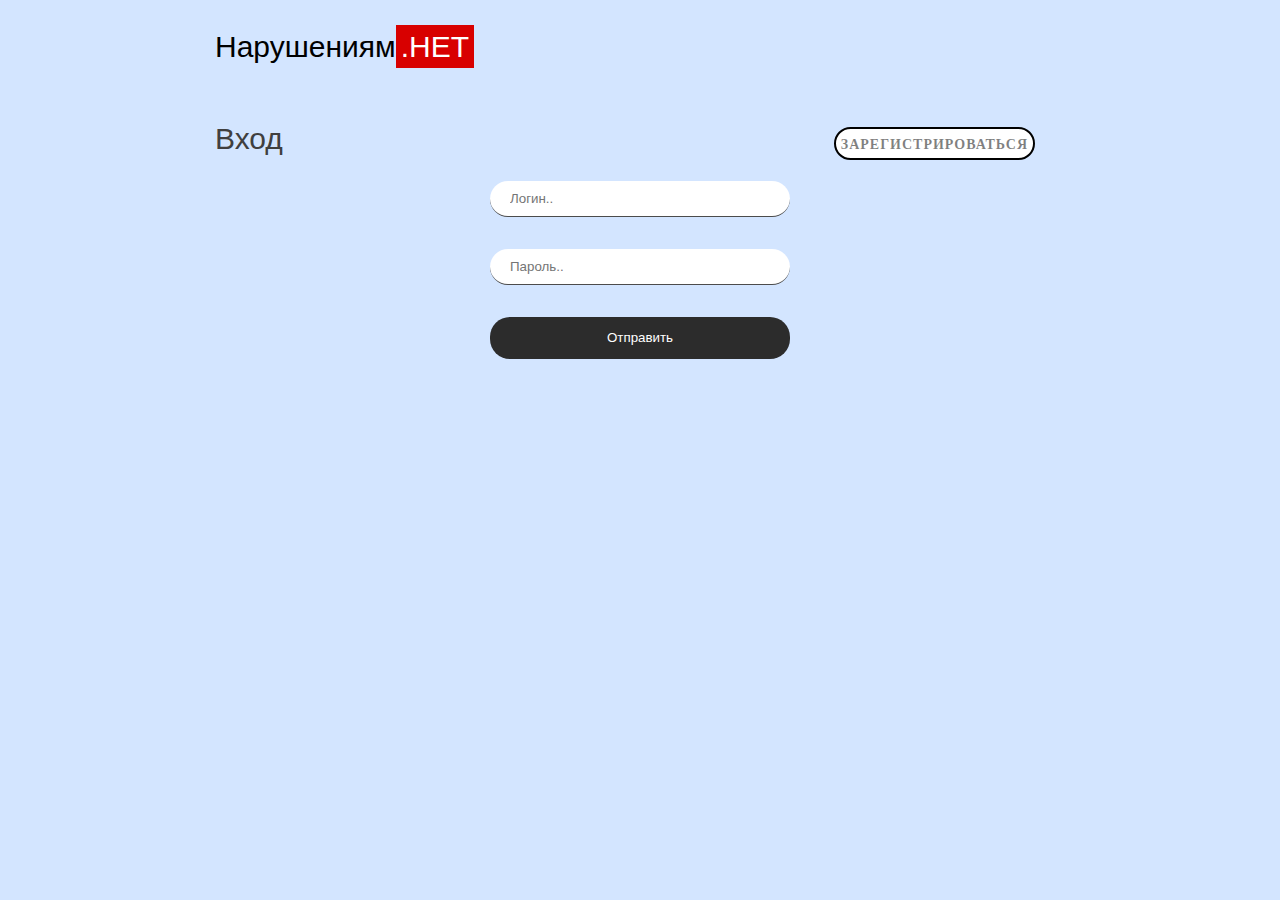
<file: index.html>
<!DOCTYPE html>
<html lang="en">
<head>
    <meta charset="UTF-8">
    <meta name="viewport" content="width=device-width, initial-scale=1.0">
    <title>Authorization</title>
    <link rel="stylesheet" href="./style/index.css">
</head>
<body>
    <body>
        <section class="container">
            <header class="title">
                <h1 class="header-text">Нарушениям<span class="red-text">.НЕТ</span></h1>
            </header>
        <div>
            <form class="form"  action="./my-statements.html">
                <div class="form-title-container">
                    <h2 class="slovo">Вход</h2>
                    <div class="btn_reg">
                    <a href="./registration.html">Зарегистрироваться</a>
                    </div>
                </div>
                <div class="field">
                    <input type="text" placeholder="Логин.." id="username" name="username" required>
                </div>
                
                <div class="field">
                    <input type="password" placeholder="Пароль.." id="password" name="password" required>
                </div>
        
                <div class="btn-container">
                    <button class="btn" type="submit">Отправить</button>
                </div>
            </form>
        </div>
        </section>
    </body>
</body>
</html>
</file>
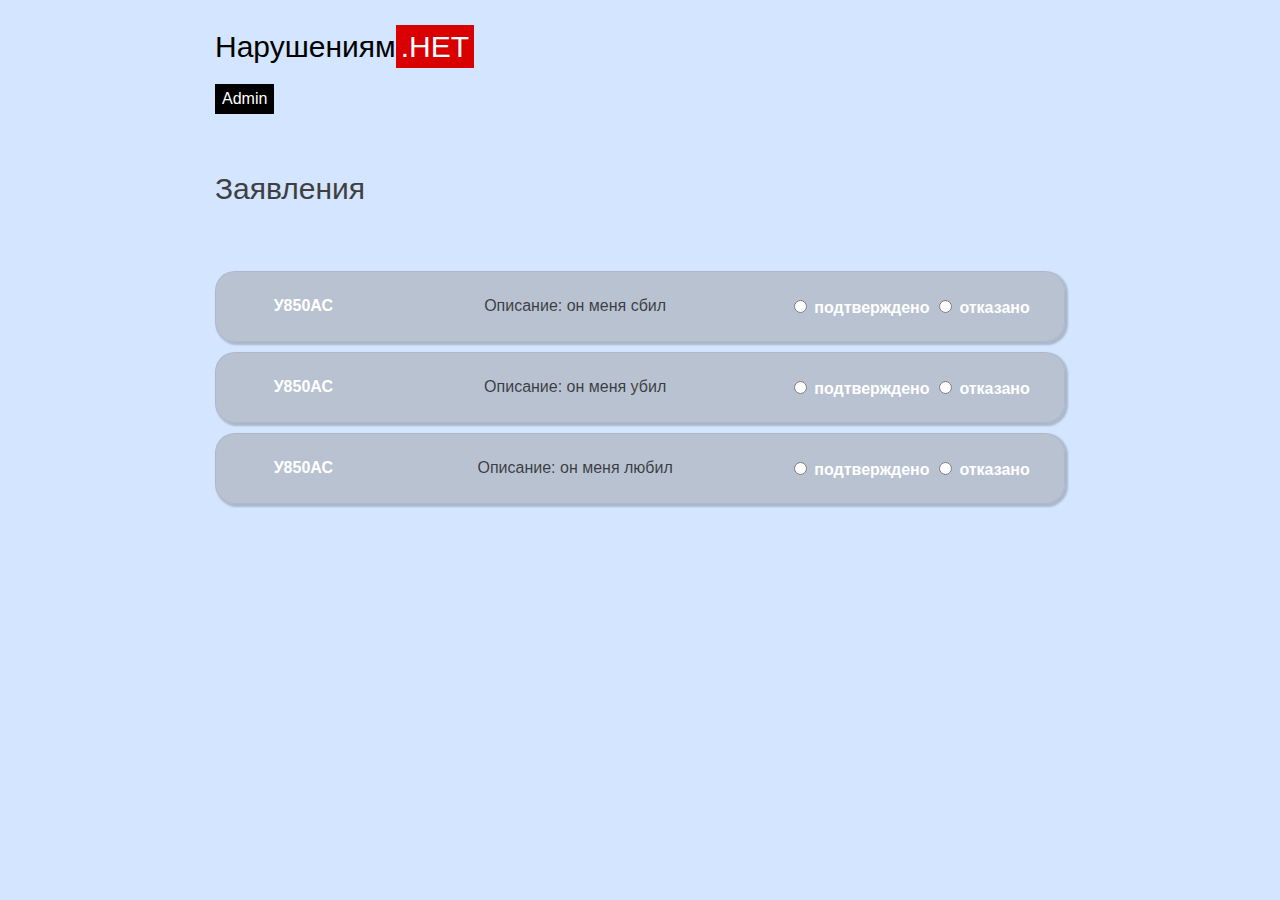
<file: admin.html>
<!DOCTYPE html>
<html lang="en">
<head>
    <meta charset="UTF-8">
    <meta name="viewport" content="width=device-width, initial-scale=1.0">
    <title>Admin</title>
    <link rel="stylesheet" href="./style/index.css">
    <link rel="stylesheet" href="./style/my-statements.css">
</head>
<body>
    <body>
        <section class="container">
            <header class="title">
                <h1 class="header-text">Нарушениям<span class="red-text">.НЕТ</span> <h2 class="regals"> Admin </h2> </h1>
            </header>
            <div class="">
                <form class=""  action="./write-statements.html">
                    <div class="form-title-container">
                        <h2 class="slovo">Заявления</h2>
                    </div>
                </form>
                <div class="grid-container">
                    <div class="str">
                        <div class="number-st">
                            У850АС
                        </div>
                        <div class="desk-st">
                            Описание: он меня сбил
                        </div>
                        <div class="status-st"> 
                            
                            <input type="radio" id="status" name="status" value="confirmed">
                            <label for="confirmed">подтверждено</label>
                            
                            <input type="radio" id="status" name="status" value="rejected">
                            <label for="rejected">отказано</label>
                        </div>
                    </div>
                    <div class="str">
                        <div class="number-st">
                            У850АС
                        </div>
                        <div class="desk-st">
                            Описание: он меня убил
                        </div>
                        <div class="status-st"> 
                            
                            <input type="radio" id="status" name="status" value="confirmed">
                            <label for="confirmed">подтверждено</label>
                            
                            <input type="radio" id="status" name="status" value="rejected">
                            <label for="rejected">отказано</label>
                        </div>
                    </div>
                    <div class="str">
                        <div class="number-st">
                            У850АС
                        </div>
                        <div class="desk-st">
                            Описание: он меня любил
                        </div>
                        <div class="status-st"> 
                            
                            <input type="radio" id="status" name="status" value="confirmed">
                            <label for="confirmed">подтверждено</label>
                            
                            <input type="radio" id="status" name="status" value="rejected">
                            <label for="rejected">отказано</label>
                        </div>
                    </div>
                </div>
            </div>
        </section>
    </body>
</body>
</html>
</file>
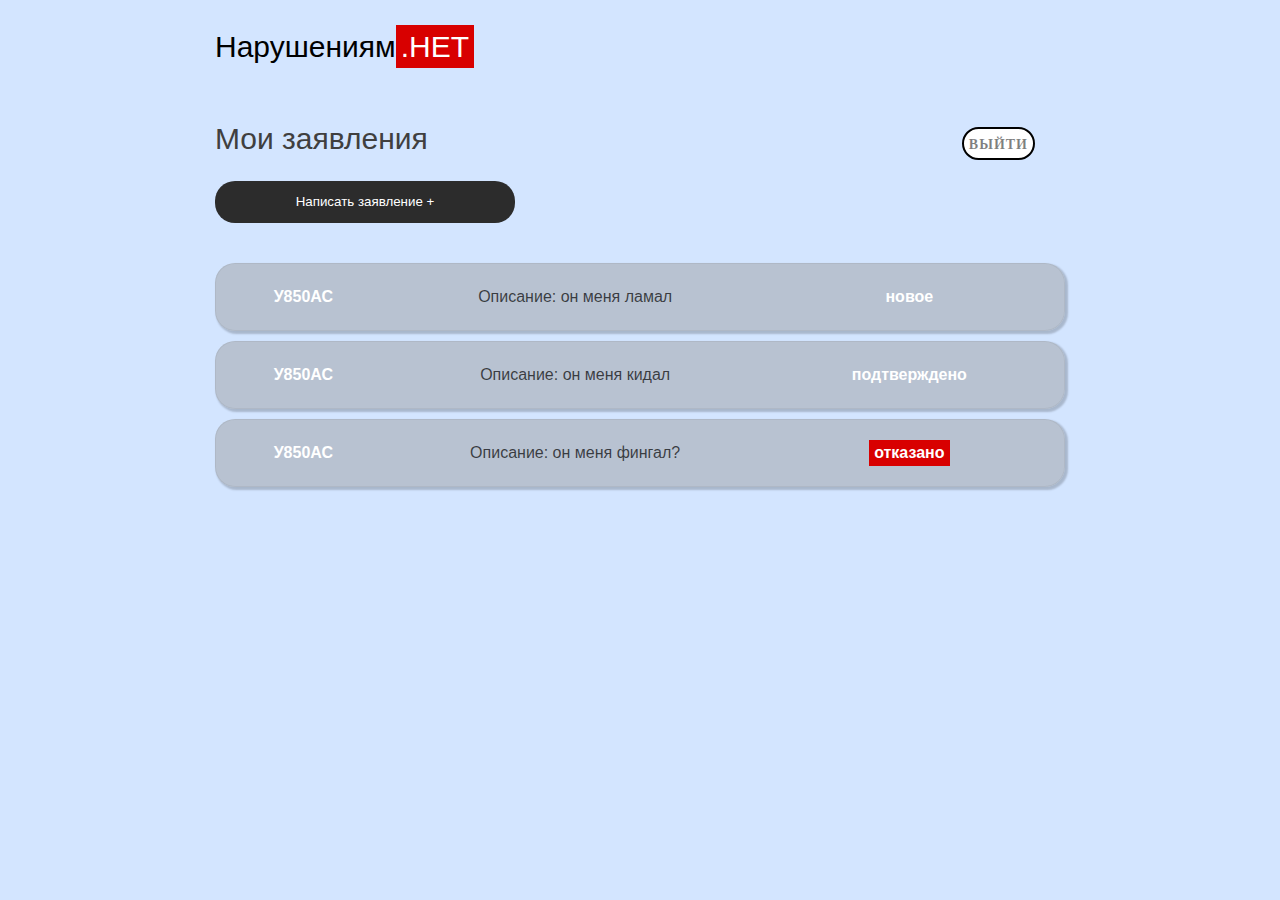
<file: my-statements.html>
<!DOCTYPE html>
<html lang="en">
<head>
    <meta charset="UTF-8">
    <meta name="viewport" content="width=device-width, initial-scale=1.0">
    <link rel="stylesheet" href="./style/index.css">
    <link rel="stylesheet" href="./style/my-statements.css">
    <title>My statements</title>
</head>
<body>
    <section class="container">
        <header class="title">
            <h1 class="header-text">Нарушениям<span class="red-text">.НЕТ</span></h1>
        </header>
        <div >
            <form class="form"  action="./write-statements.html">
                <div class="form-title-container">
                    <h2 class="slovo">Мои заявления</h2>
                    <div class="btn_reg">
                    <a href="./index.html">Выйти </a>
                </div>
                </div>
                <button class="btn" type="submit">Написать заявление +</button>
            </form>
            <div class="grid-container">
                <div class="str">
                    <div class="number-st">
                        У850АС
                    </div>
                    <div class="desk-st">
                        Описание: он меня ламал
                    </div>
                    <div class="status-st">
                        новое
                    </div>
                </div>
                <div class="str">
                    <div class="number-st">
                        У850АС
                    </div>
                    <div class="desk-st">
                        Описание: он меня кидал
                    </div>
                    <div class="status-st green-text">
                        подтверждено
                    </div>
                </div>
                <div class="str">
                    <div class="number-st">
                        У850АС
                    </div>
                    <div class="desk-st">
                        Описание: он меня фингал?
                    </div>
                    <div class="status-st red-text">
                        отказано
                    </div>
                </div>
            </div>
        </div>
    </section>
</body>
</html>
</file>
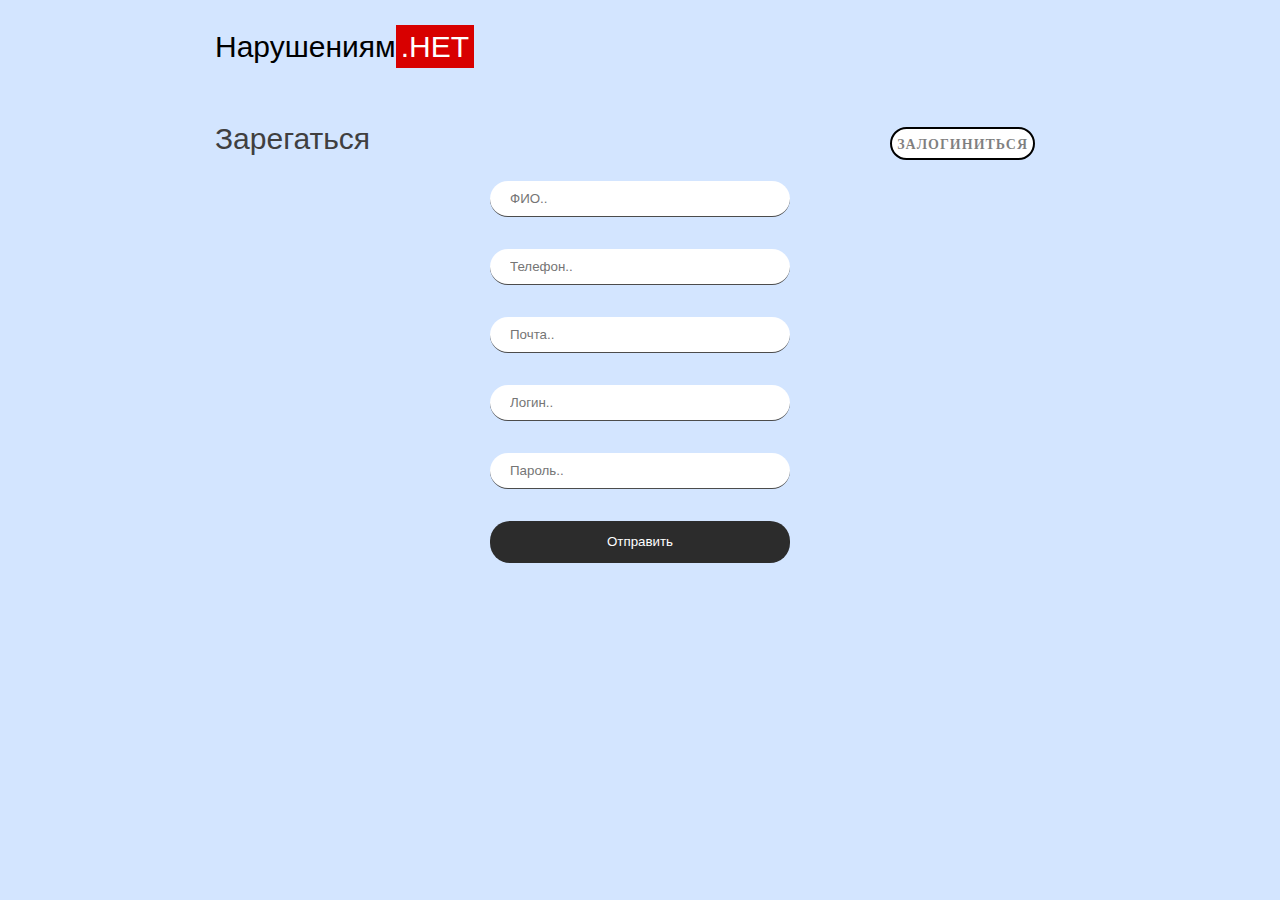
<file: registration.html>
<!DOCTYPE html>
<html lang="en">
<head>
    <meta charset="UTF-8">
    <meta name="viewport" content="width=device-width, initial-scale=1.0">
    <title>Registration</title>
    <link rel="stylesheet" href="./style/index.css">
</head>
<body>
    <section class="container">
        <header class="title">
            <h1 class="header-text">Нарушениям<span class="red-text">.НЕТ</span></h1>
        </header>
        <!-- <form action="login.php" method="POST"> -->
        <div class="card">
            <form class="form" action="./index.html">
                <div class="form-title-container">
                    <h2 class="slovo">Зарегаться</h2>
                    <div class="btn_reg">
                    <a href="./index.html">Залогиниться</a>
                </div>
                </div>
    
                <div class="field">
                    <input type="text" id="userFCs" placeholder="ФИО.." name="userFCs" required>
                </div>
                <div class="field">
                    <input type="text" id="phone" placeholder="Телефон.." name="phone" required>
                </div>
                <div class="field">
                    <input type="text" id="email" placeholder="Почта.." name="email" required>
                </div>
                <div class="field">
                    <input type="text" id="username" placeholder="Логин.." name="username" required>
                </div>
                
                <div class="field">
                    <input type="password" id="password" placeholder="Пароль.." name="password" required>
                </div>
                
                <div >

                </div>
                <div class="btn-container">
                    <button class="btn" type="submit">Отправить</button>
                </div>
            </form>
        </div>
    </section>
</body>
</html>
</file>
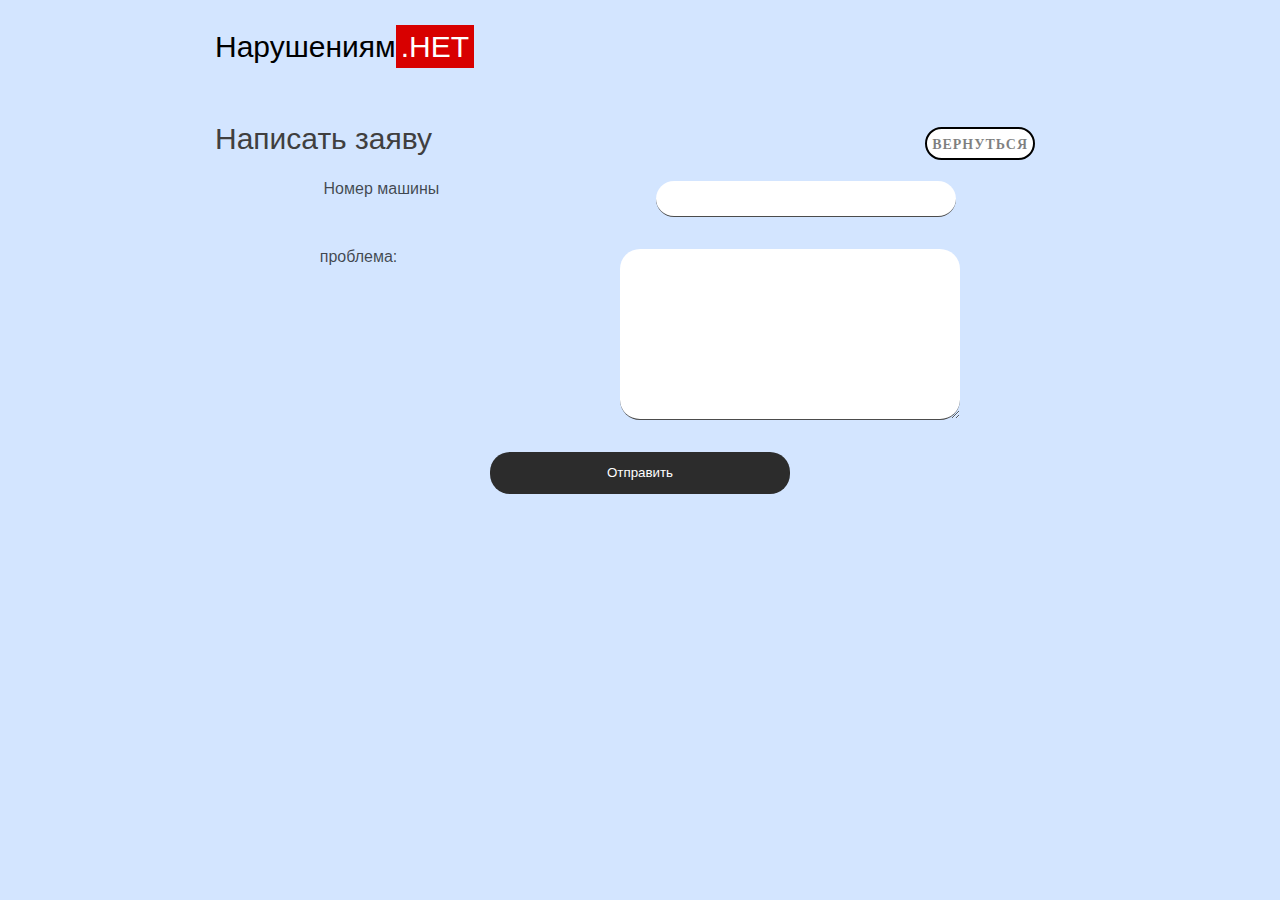
<file: write-statements.html>
<!DOCTYPE html>
<html lang="en">
<head>
    <meta charset="UTF-8">
    <meta name="viewport" content="width=device-width, initial-scale=1.0">
    <link rel="stylesheet" href="./style/index.css">
    <title>Write statements</title>
</head>
<body>
    <section class="container">
        <header class="title">
            <h1 class="header-text">Нарушениям<span class="red-text">.НЕТ</span></h1>
        </header>
        <div class="card">
            <form class="form"  action="./my-statements.html">
                <div class="form-title-container">
                    <h2 class="slovo">Написать заяву</h2>
                    <div class="btn_reg">
                    <a href="./my-statements.html">Вернуться</a>
                </div>
                </div>
                <div class="field">
                    <label for="username">Номер машины</label>
                    <input type="text" id="username" name="username" required>
                </div>
                
                <div class="field">
                    <label for="password">проблема:</label>
                    <textarea name="problem" id="problem" cols="40" rows="10" required></textarea>
                </div>
                
                <div class="btn-container">
                    <button class="btn" type="submit">Отправить</button>
                </div>
            </form>
        </div>
    </section>
</body>
</html>
</file>
<file: style/index.css>
body {
    background-color: rgba(100, 165, 255, 0.288);
    margin: 0;
    padding: 10px;
    font-size: var(--fs-text);
    box-sizing: border-box;
    line-height: 1em;
    font-family: 'Inter', Arial, sans-serif;
}

.header-text{
    font: 30px sans-serif;
}

.regals{
    box-sizing: border-box;
    width: fit-content;
    padding: 7px;
    color: white;
    text-align: end;
    background-color: rgb(0, 0, 0);
}

.slovo{
    font: 30px sans-serif;
}

textarea{
    width: 300px;

    padding: 10px 20px;
    margin-left: 1em;
    outline: none;
    border-radius: 20px;
    border: 0;
    border-bottom: 1px solid rgba(0, 0, 0, 0.7);
    outline: none;
}
.container {
    width: 80%;
    max-width: 850px;
    margin: auto;
}
h1{
    font-size: var(--fs-head);
}
h2{
    font-size: var(--fs-text);
    font-weight: 500;
    color: rgb(64, 63, 63);
}
.title{
    margin-top: 20px;
    margin-bottom: 33px;
}
.red-text{
    box-sizing: border-box;
    width: fit-content;
    padding: 5px;
    color: white;
    text-align: end;
    background-color: rgb(216, 0, 0);
}


.form-title-container{
    align-items: baseline;
    display: flex;
    justify-content: space-between;
}

.btn-container{
    display: flex;
    justify-content: center;
}

.form .field{
    display: flex;
    justify-content: space-around;
    margin-bottom: 2em;
}

.btn_reg{
    border: none;
  font-family: 'Lato';
  font-size: inherit;
  color: inherit;
  background: none;
  cursor: pointer;
  padding: 25px 80px;
  display: inline-block;
  margin: 15px 30px;
  text-transform: uppercase;
  letter-spacing: 1px;
  font-weight: 700;
    outline: none;
    position: relative;
    -webkit-transition: all 0.3s;
    -moz-transition: all 0.3s;
    transition: all 0.3s;
    cursor: pointer;
    border: 2px solid;
    border-color: rgb(0, 0, 0);
    background-color: #ffffff;
    border-radius: 20px;
    padding: 5px;
    font-size:20px;
}
.form label{
    font-size: var(--fs-small-text);
    color: rgba(0, 0, 0, 0.7);
}
.form input{
    box-sizing: border-box;
    width: 300px;
    padding: 10px 20px;
    outline: none;
    border-radius: 20px;
    border: 0;
    border-bottom: 1px solid rgba(0, 0, 0, 0.7);
}
.btn{
    cursor: pointer;
    border-radius: 20px;
    padding: 1em;
    border: none;
    width: 300px;
    text-align: center;
    color: white;
    background-color: #2c2c2c;
}
.form-title-container a{
    text-decoration: none;
    font-size: 0.7em;
    color: rgba(0, 0, 0, 0.5);
}

@media screen and (max-width: 768px) {
    
    
    .form label{
        font-size: 0.7em;
    }
   

  }
</file>
<file: style/my-statements.css>
.str {
    padding: 20px;
    border-radius: 20px;
    box-shadow: 2px 2px 2px 1px rgba(0, 0, 0, 0.2);
    background: #97969670;
    color: #fff;
    border: 1px solid rgba(51, 51, 51, 0.073);
    display: grid;
    grid-template-columns: 1fr 3fr 2fr;
    align-items: center;
    justify-items: center;
    margin-bottom: 10px;
}
.grid-container{
    margin-top: 40px;
}

.status-st{
    padding: 5px;
    text-align: end;
    font-weight: 600;
    font-size: var(--fs-small-text);

}
.desk-st{
    padding-left: 5px;
    font-size: var(--fs-small-text);
    color: rgba(0, 0, 0, 0.7);
}
.number-st{
    font-weight: 600;
}
@media screen and (max-width: 768px) {
.status-st, .desk-st {
        font-size: 0.8em;
        padding: 0;
    }
    .str{
        grid-template-columns: 1fr;

    }
    .status-st{
        text-align: start;
    }
    .desk-st, .number-st {
        padding-bottom: 5px;
    }
}
</file>
